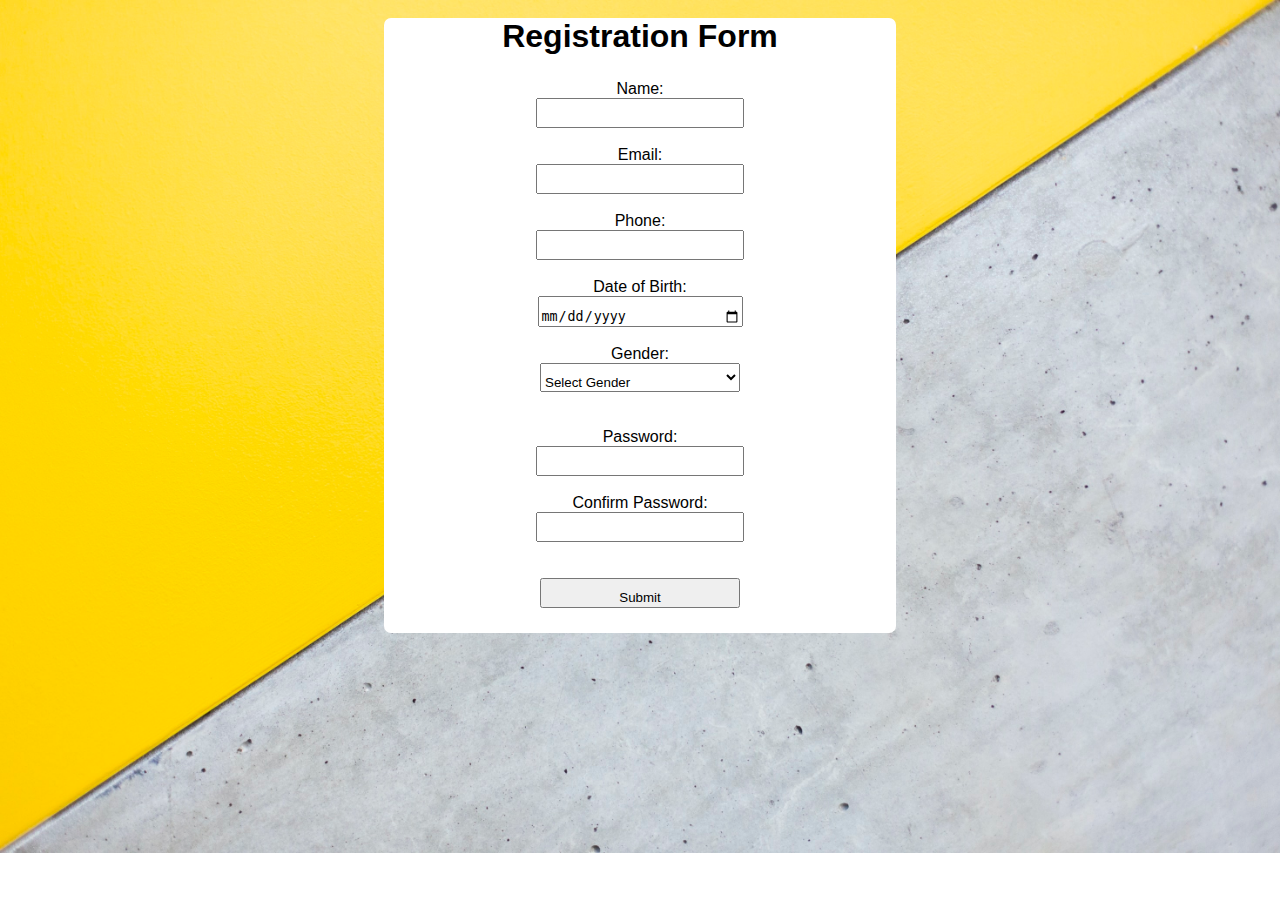
<file: index.html>
<!DOCTYPE html>
<html>
    <head>
        <title>Form Validation</title>
        <link rel="stylesheet" href="style.css">
    </head>
    <body>
        <br>
        <div class="container">
            <h1>Registration Form</h1>
    <h3></h3>
        <form onsubmit="return formValidation()" method="get" id="myform">
        
            <label>Name:</label>
            <input type="text" id="name">
            <span class="name-err"></span><br>
            <label>Email:</label>
            <input type="text" id="email">
            <span class="email-err"></span><br>
            <label>Phone:</label>
            <input type="text" id="phone">
            <span class="phone-err"></span><br>
            <label>Date of Birth:</label>
            <input type="date" id="dob">
            <span class="date-err"></span><br>
            <label>Gender:</label>
            <select id="gender">
                <option value="-1">Select Gender</option>
                <option value="male">Male</option>
                <option value="female">Female</option>
            </select><br>
            <span class="gender-err"></span><br>
            <label>Password:</label>
            <input type="password" id="password">
            <span class="pass-err"></span><br>
            <label>Confirm Password:</label>
            <input type="password" id="confirm-psswd">
            <span class="conpass-err"></span><br><br>
            <input type="submit" value="Submit" id="submit">
        </form>
        </div>
        <script src="validation.js"></script>
    </body>
</html>
</file>
<file: style.css>
body{
    margin:0;
    background-image: url("images/bg.jpeg");
    background-size: 100%;
    background-repeat: no-repeat;
    font-family:'Segoe UI', Tahoma, Geneva, Verdana, sans-serif;
    
}
.container{
    margin:auto;
    width:40%;
    height: 100%;
    display: flex;
    flex-flow: column;
    align-content: center;
    background-color: white;
    border-radius:7px;
}
form{
    margin:auto;
    padding:25px;
    text-align:center;
}
h1,h3{
    margin:auto;
}
h3{
    color:green;
}
form input{
    display: block;
    padding-top:10px;
    width:200px;
    margin:auto; 
}
select{
    display: block;
    padding-top:10px;
    width:200px;  
    margin:auto; 
}
span{
    padding:0;
    text-align: center;
}
.date-err, .phone-err, .pass-err, .conpass-err, .gender-err, .email-err, .name-err{
    color:red;
}
</file>
